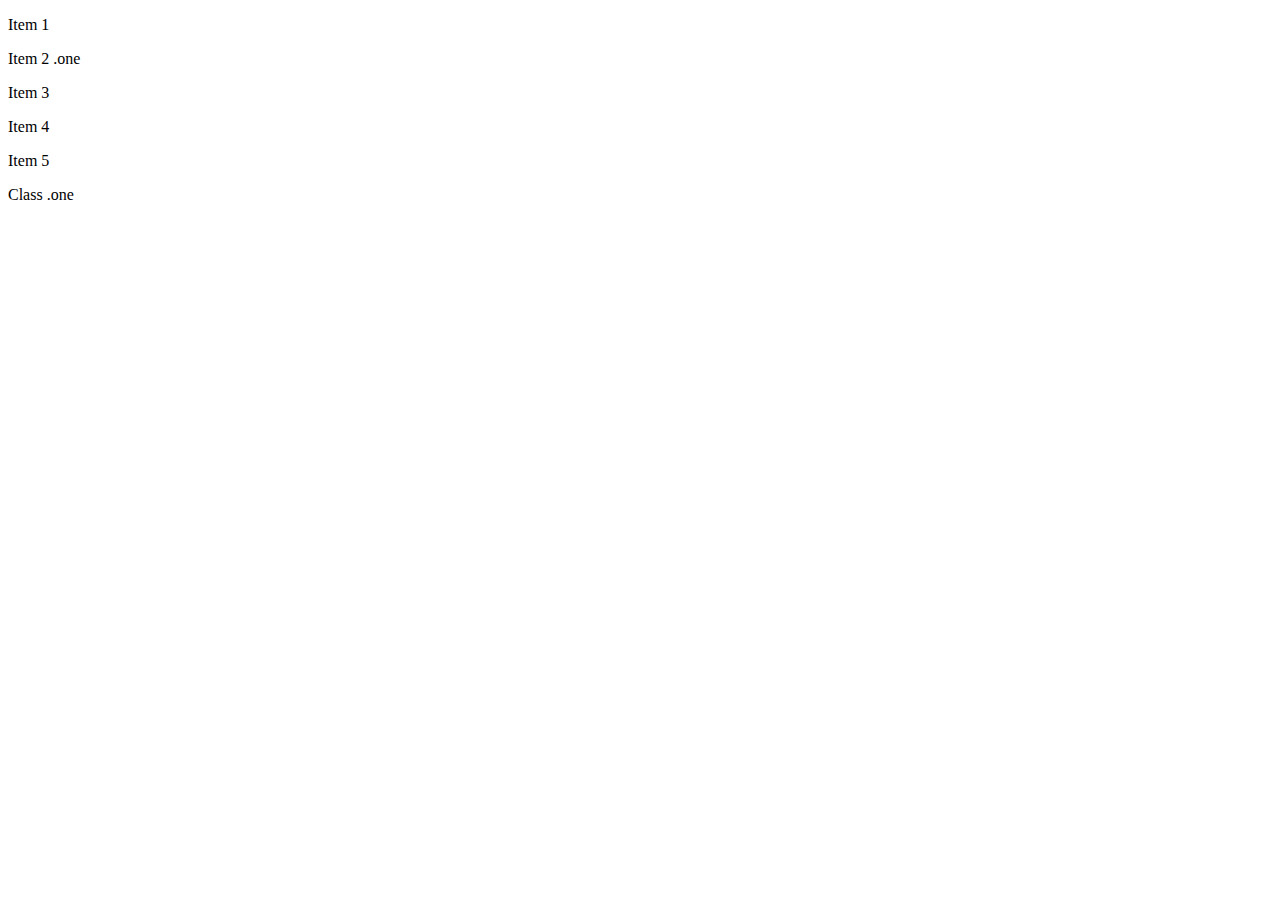
<file: html/indexClass.html>
<!DOCTYPE html>
<html lang="en">
<head>
    <meta charset="UTF-8">
    <title>Document</title>
    <link rel="stylesheet" href="/css/styleClass.css">
    <script src="/js/class.js" defer></script>
</head>
<body>
  
   <p>Item 1</p>
   <p class="one">Item 2 .one</p>
   <p>Item 3</p>
   <p>Item 4</p>
   <p>Item 5</p>
   <div class="one">Class .one</div>
   
</body>
</html>
</file>
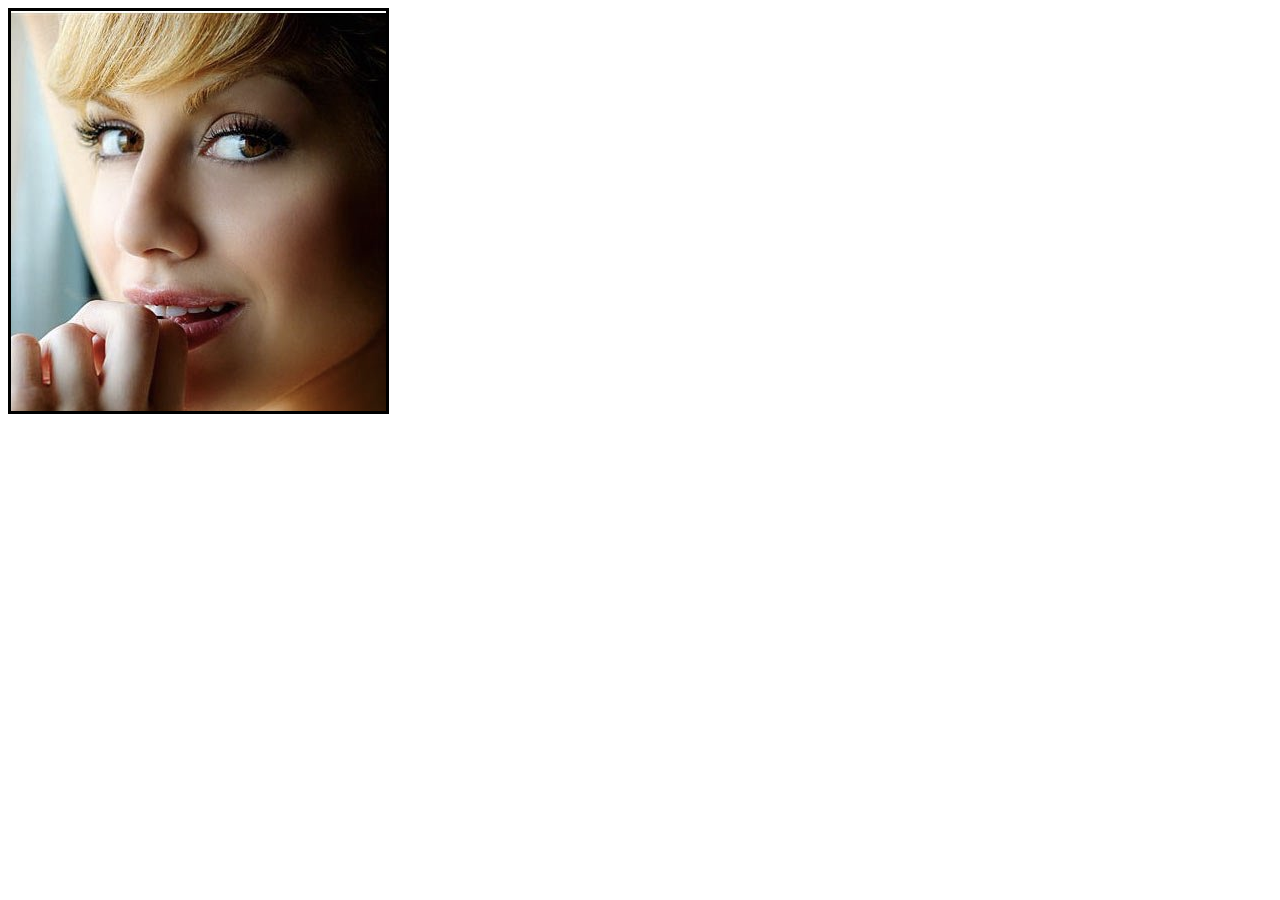
<file: html/indexImage.html>
<!DOCTYPE html>
<html lang="en">
<head>
    <meta charset="UTF-8">
    <title>Document</title>
    <link rel="stylesheet" href="/css/styleClass.css">
    <script src="/js/Image.js" defer></script>
</head>
<body>
    <div id="mySlide">
        <div id="one">
            <img src="/images/slide_1.png" alt="">
        </div>
        <div id="two">
            <img src="/images/slide_2.png" alt="">
        </div>
    </div>
</body>
</html>
</file>
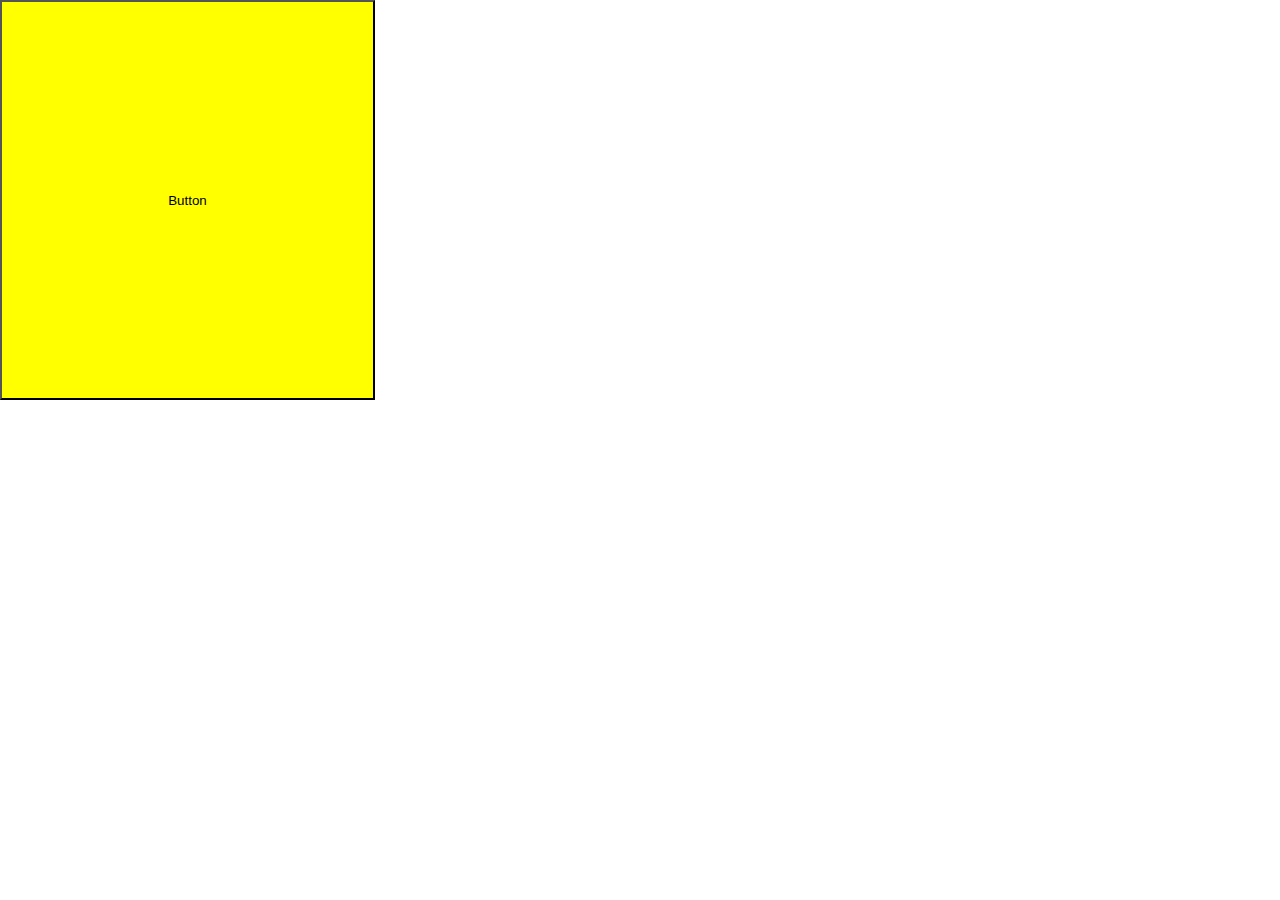
<file: html/indexRadiobutton.html>
<!DOCTYPE html>
<html lang="en">
<head>
    <meta charset="UTF-8">
    <title>Document</title>
    <link rel="stylesheet" href="/css/styleClass.css">
    <script src = "/js/radioButton.js" defer></script>
</head>
<body>
   
   <p><input type="radio" name="prim" checked value="apple"> Apple</p>
   <p><input type="radio" name="prim" value="orang"> Orang</p>
   
   <button id="one"> Button </button>
    
</body>
</html>
</file>
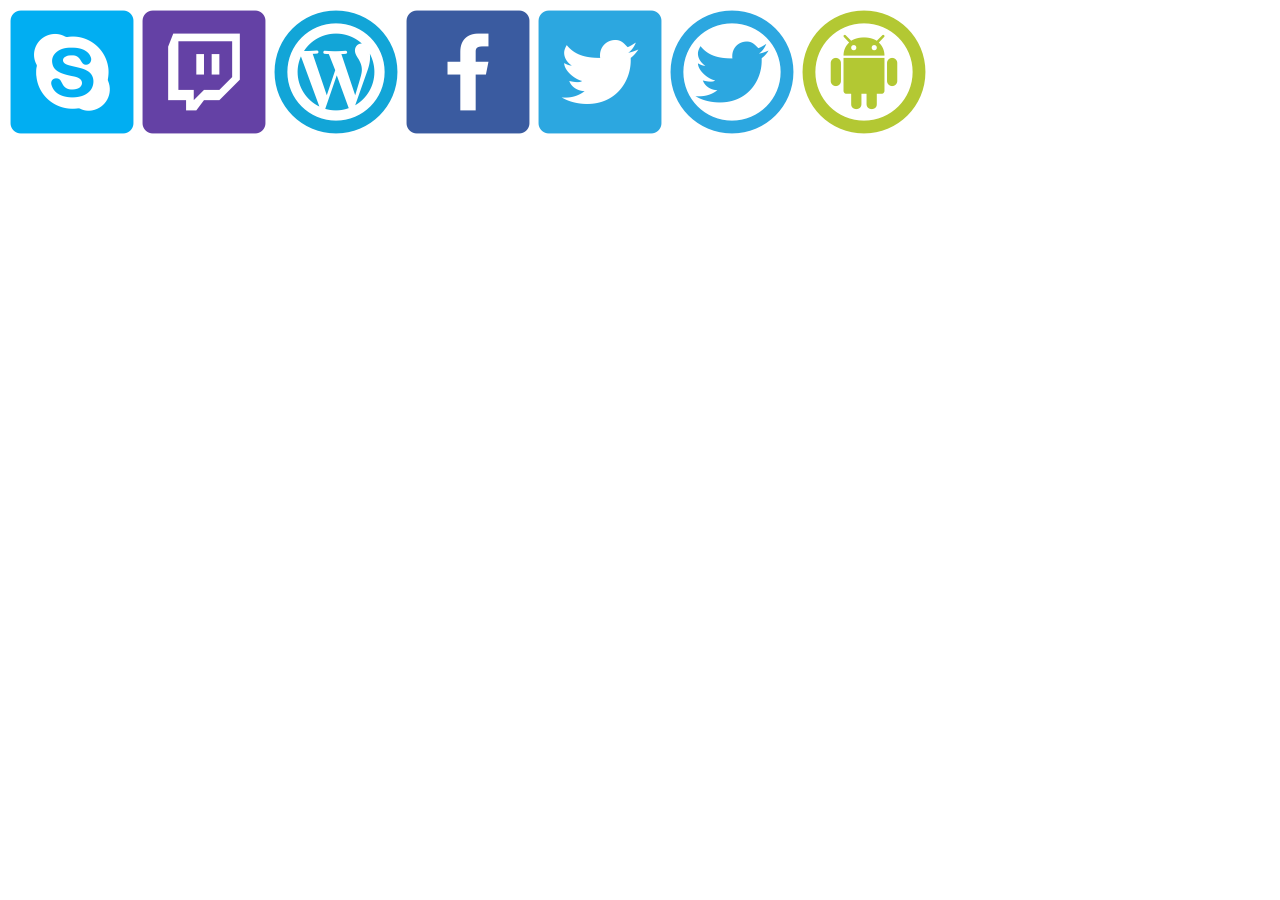
<file: html/indexSlider.html>
<!DOCTYPE html>
<html lang="en">
<head>
    <meta charset="UTF-8">
    <title>Document</title>
    <link rel="stylesheet" href="/css/style.css">
    <script src="/js/slider.js" defer></script>
</head>
<body>
   <div id="slider">
       <div id="polosa">
           <img src="/images/iconfinder_10_939751.png" alt="">
           <img src="/images/iconfinder_16_939743.png" alt="">
           <img src="/images/iconfinder_27_940975.png" alt="">
           <img src="/images/iconfinder_3_939757.png" alt="">
           <img src="/images/iconfinder_4_939755.png" alt="">
           <img src="/images/iconfinder_4_940956.png" alt="">
           <img src="/images/iconfinder_8_940990.png" alt="">
       </div>
   </div>
</body>
</html>
</file>
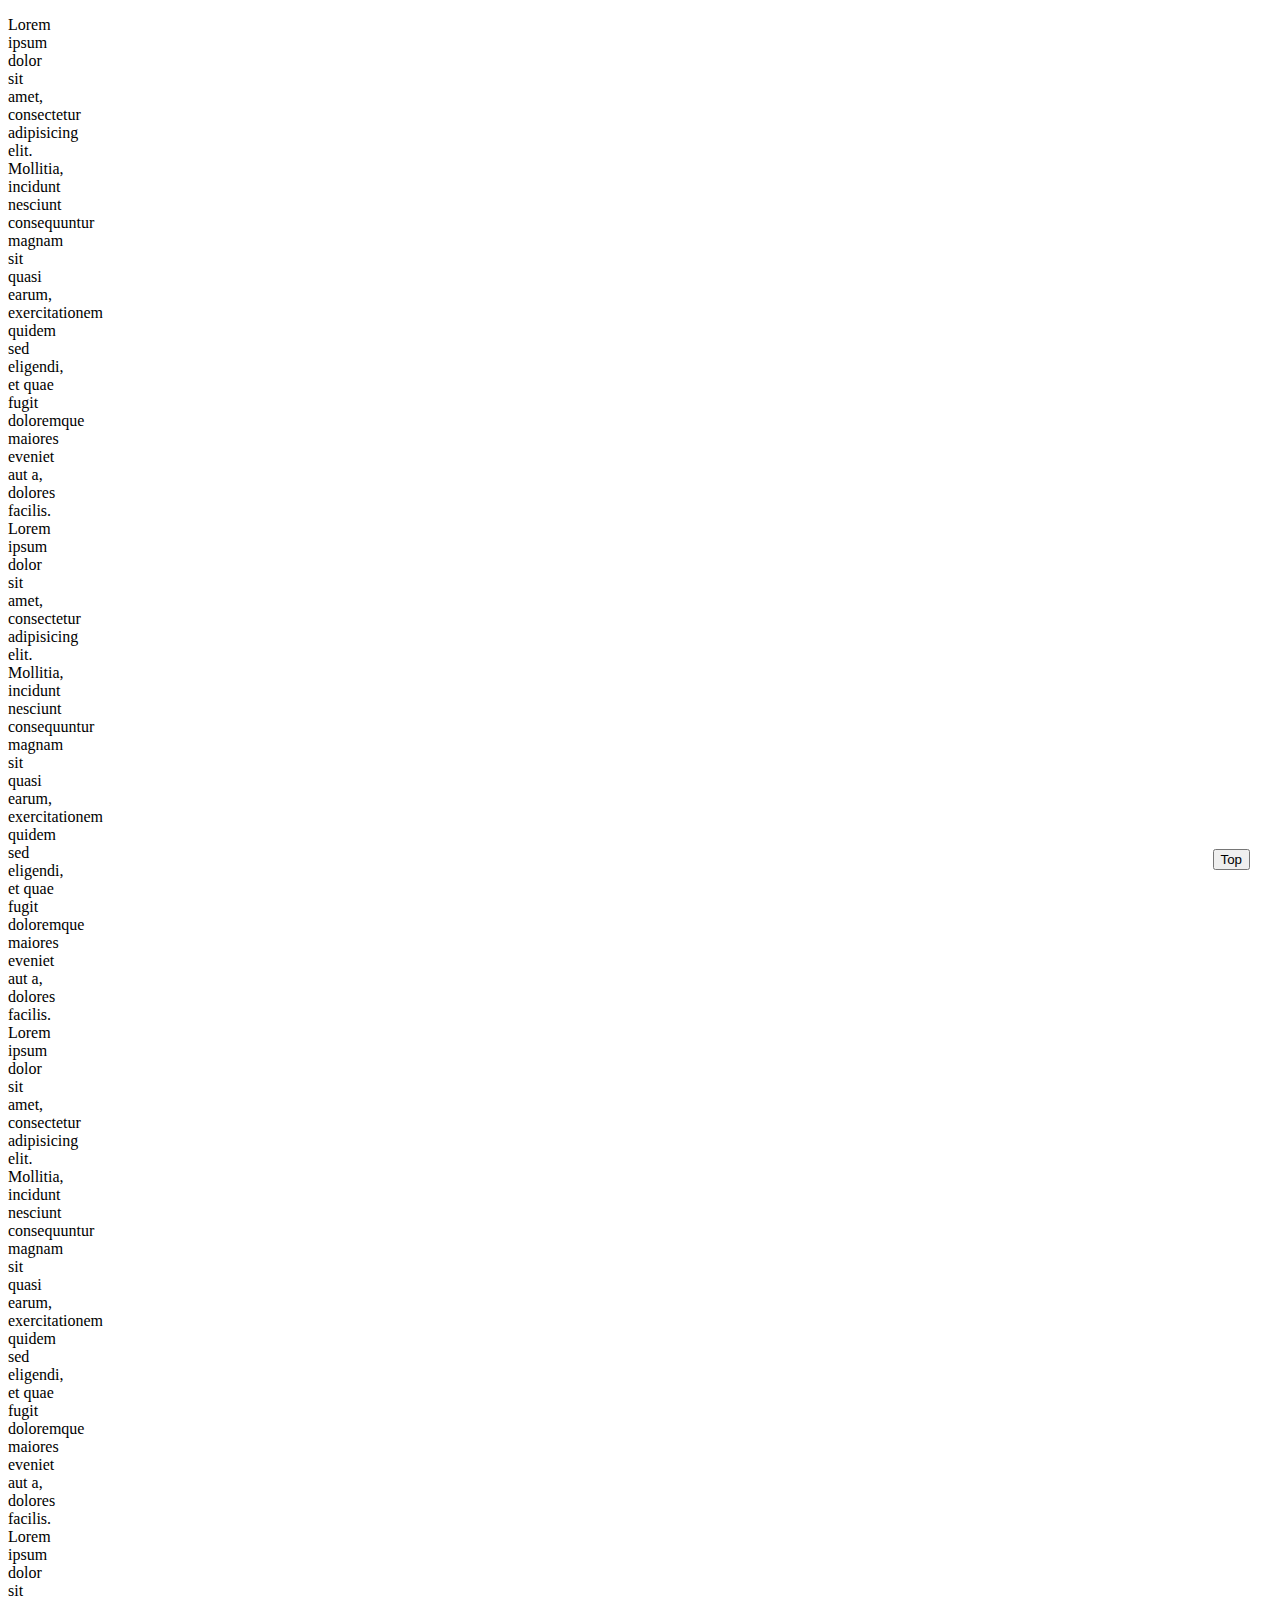
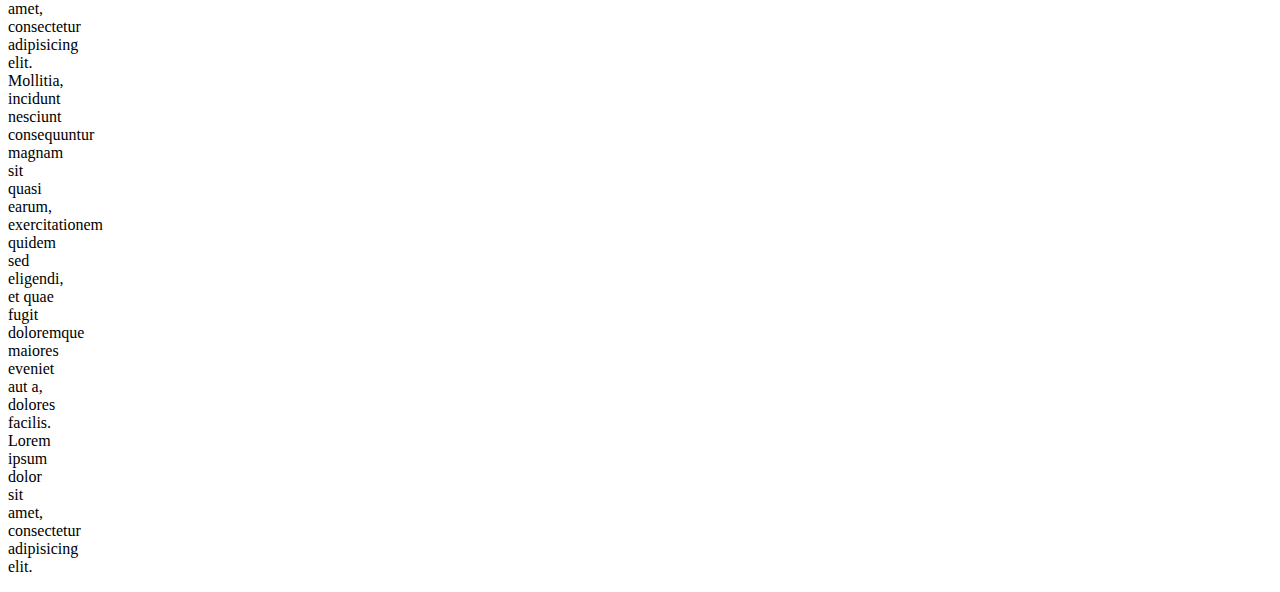
<file: html/indexUP.html>
<!DOCTYPE html>
<html lang="en">
<head>
    <meta charset="UTF-8">
    <title>Document</title>
    <link rel="stylesheet" href="/css/ss.css">
    <script src="/js/jsUp.js"></script>
</head>
<body>
   <p class="text">
       Lorem ipsum dolor sit amet, consectetur adipisicing elit. 
       Mollitia, incidunt nesciunt consequuntur magnam sit quasi earum, 
       exercitationem quidem sed eligendi, et quae fugit 
       doloremque maiores eveniet aut a, dolores facilis.
       Lorem ipsum dolor sit amet, consectetur adipisicing elit. 
       Mollitia, incidunt nesciunt consequuntur magnam sit quasi earum, 
       exercitationem quidem sed eligendi, et quae fugit 
       doloremque maiores eveniet aut a, dolores facilis.
       Lorem ipsum dolor sit amet, consectetur adipisicing elit. 
       Mollitia, incidunt nesciunt consequuntur magnam sit quasi earum, 
       exercitationem quidem sed eligendi, et quae fugit 
       doloremque maiores eveniet aut a, dolores facilis.
       Lorem ipsum dolor sit amet, consectetur adipisicing elit. 
       Mollitia, incidunt nesciunt consequuntur magnam sit quasi earum, 
       exercitationem quidem sed eligendi, et quae fugit 
       doloremque maiores eveniet aut a, dolores facilis.
       Lorem ipsum dolor sit amet, consectetur adipisicing elit. 
   </p>
    <button id="top">Top</button>
</body>
</html>
</file>
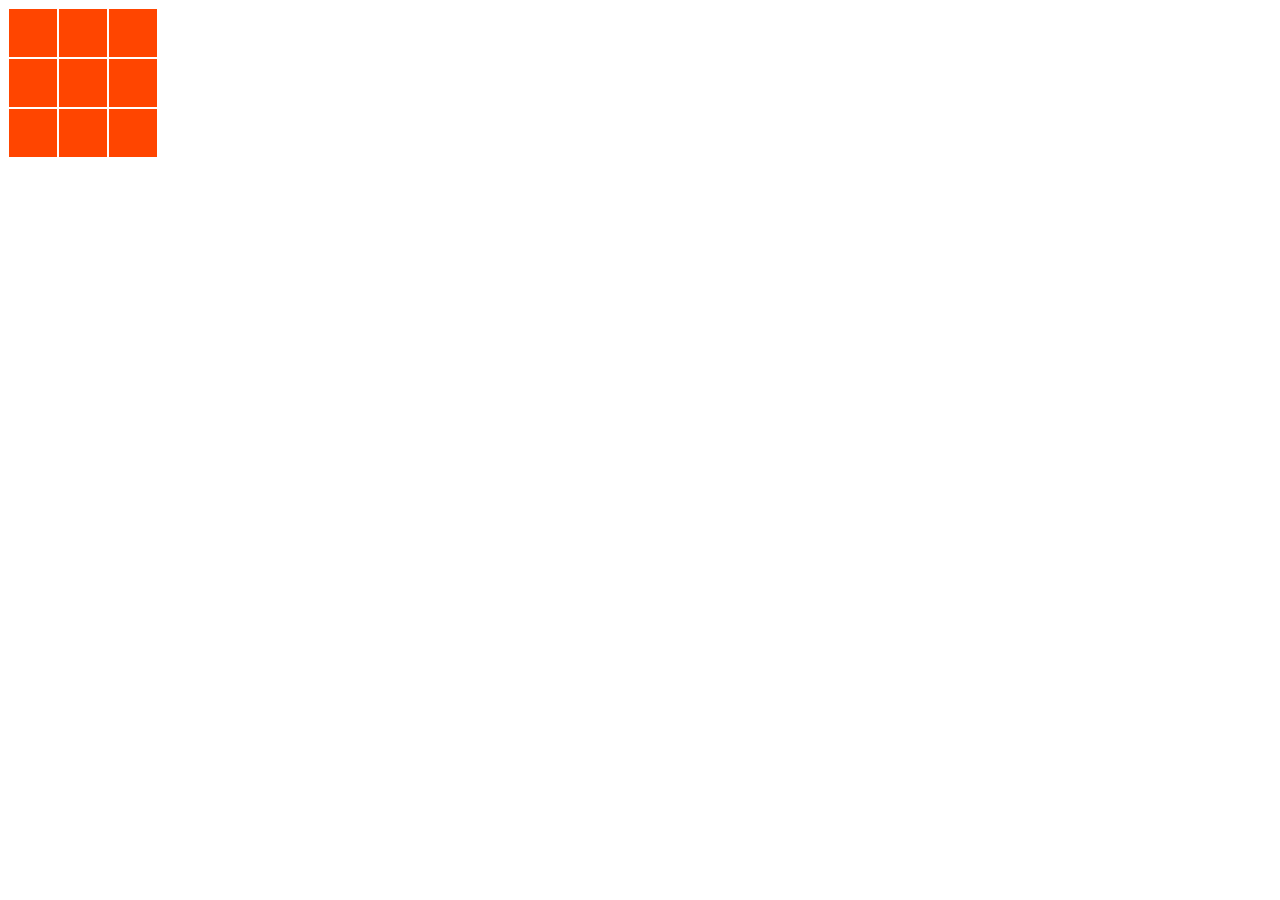
<file: html/tic-tac-toe.html>
<!DOCTYPE html>
<html lang="en">
<head>
    <meta charset="UTF-8">
    <title>Document</title>
    <link rel="stylesheet" href="/css/style-tic-tac-toe.css">
    <script src="/js/tic-tac-toe-js.js" defer></script>
</head>
<body>
    <div id="game"></div>
</body>
</html>
</file>
<file: css/styleClass.css>
#mySlide{
    width: 375px;
    height: 400px;
    border: 3px solid black;
    position: relative;
    overflow: hidden
}

#one, #two{
    width: 375px;
    height: 400px;
    position: absolute;
    left: 0;
    top: 0;
    overflow: hidden;
}

#one{
    background: yellow;
}

#two{
    background: blue;
}
</file>
<file: css/style.css>
/*
#slider{
    width: 384px;
    height: 128px;
    border: 5px solid black;
    margin: 50px auto;
    overflow: hidden;
}

#polosa{
    background: pink;
    width: 896px;
    position: relative;
    left: 0;
    transition:all ease 1s;
}

#polosa img{
    float: left;
}

#polosa::after{
    content: "";
    display: block;
    clear: both;
}*/
</file>
<file: css/ss.css>
.text{
    width: 50px;
}

#top{
    position: fixed;
    right: 30px;
    bottom: 30px;
}
</file>
<file: css/style-tic-tac-toe.css>
#game{
    width: 150px;
    height: 150px;
    background: orangered;
}
.block{
    width: 50px;
    height: 50px;
    float: left;
    border: 1px solid white;
    box-sizing: border-box;
    line-height: 50px;
    text-align: center;
    font-size: 40px;
}
</file>
